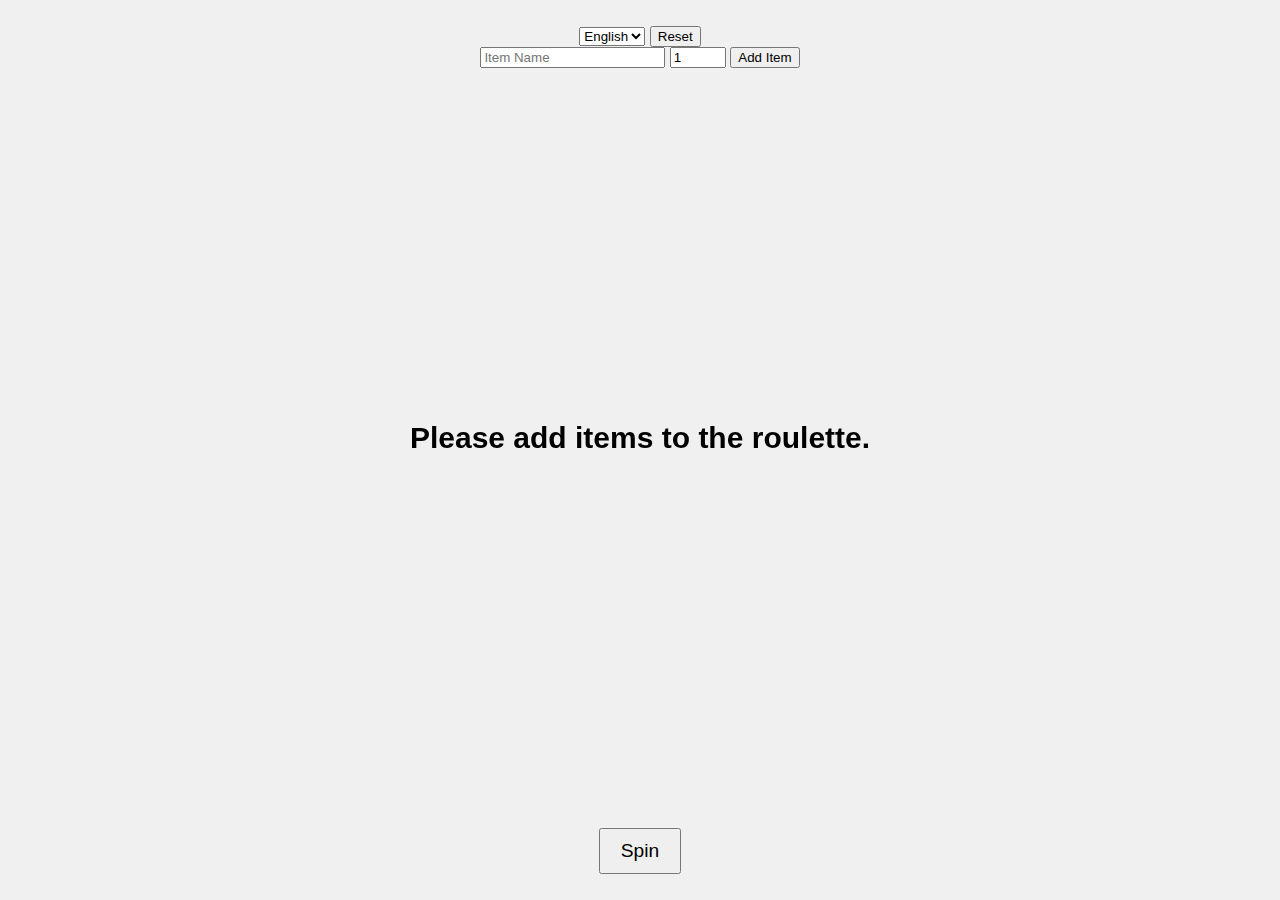
<file: game/index.html>
<!DOCTYPE html>
<html>

<head>
    <meta charset="UTF-8">
    <meta name="viewport" content="width=device-width, initial-scale=1.0">
    <title>Roulette</title>
    <link rel="stylesheet" href="style.css">
</head>

<body>
    <div>
        <select name="lang" id="language">
            <option value="0">English</option>
            <option value="1">한국어</option>
            <!-- <option value="2">日本語</option>
            <option value="3">中文</option> -->
        </select>
        <button id="reset-btn">Reset</button>
    </div>
    <div class="input-container">
        <input type="text" id="item-name" placeholder="Item Name">
        <input type="number" id="item-quantity" placeholder="Quantity" min="1" max=20 value="1">
        <button id="add-btn">Add Item</button>
    </div>
    <div class="roulette-container">
        <canvas id="canvas"></canvas>
        <button id="spin-btn">Spin</button>
    </div>
    <script src="translations.js"></script>
    <script src="script.js"></script>
</body>

</html>
</file>
<file: game/style.css>
body {
    display: flex;
    flex-direction: column;
    justify-content: center;
    align-items: center;
    height: 100vh;
    margin: 0;
    background-color: #f0f0f0;
    font-family: sans-serif;
}

.input-container {
    margin-bottom: 20px;
}

.roulette-container {
    text-align: center;
}

#canvas {
    display: block;
    margin: 0 auto;
}

#spin-btn {
    margin-top: 20px;
    padding: 10px 20px;
    font-size: 1.2em;
    cursor: pointer;
}
</file>
